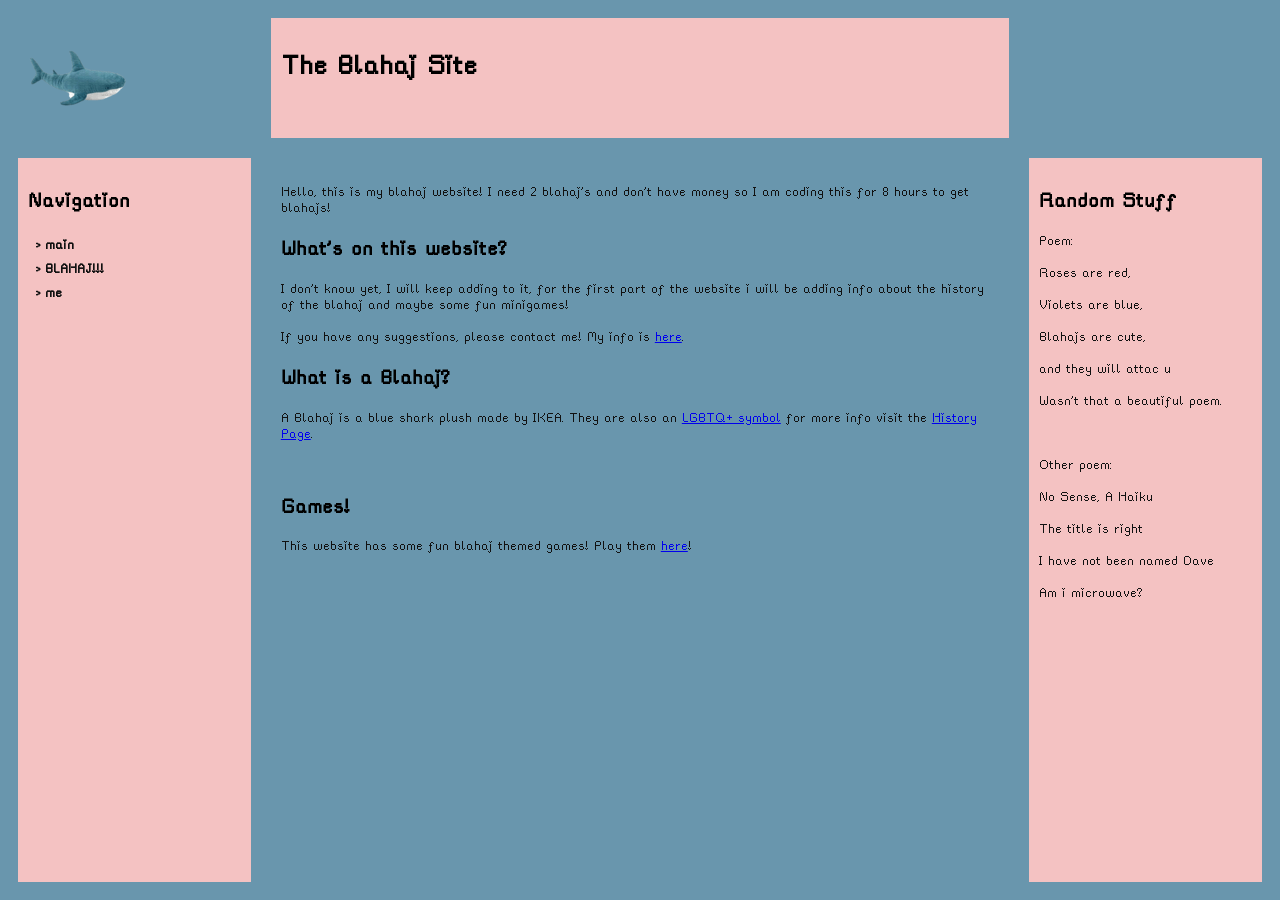
<file: index.html>
<html>
    <head>
        <link rel="stylesheet" href="style.css">
        <script src="layout.js"></script>
    </head>
    <body>
        <main>
            <p>Hello, this is my blahaj website! I need 2 blahaj's and don't have money so I am coding this for 8 hours to get blahajs!</p>
            <h2>What's on this website?</h2>
            <p>I don't know yet, I will keep adding to it, for the first part of the website i will be adding info about the history of the blahaj and maybe some fun minigames!</p>
            <p>If you have any suggestions, please contact me! My info is <a href="contact.html">here</a>.</p>
            <h2>What is a Blahaj?</h2>
            <p>A Blahaj is a blue shark plush made by IKEA. They are also an <a href="https://en.wikipedia.org/wiki/Bl%C3%A5haj#As_a_cultural_phenomenon">LGBTQ+ symbol</a> for more info visit the <a href="history.html">History Page</a>.</p>
            <br>
            <h2>Games!</h2>
            <p>This website has some fun blahaj themed games! Play them <a href="games.html">here</a>!</p>
        </main>
    </body>
</html>
</file>
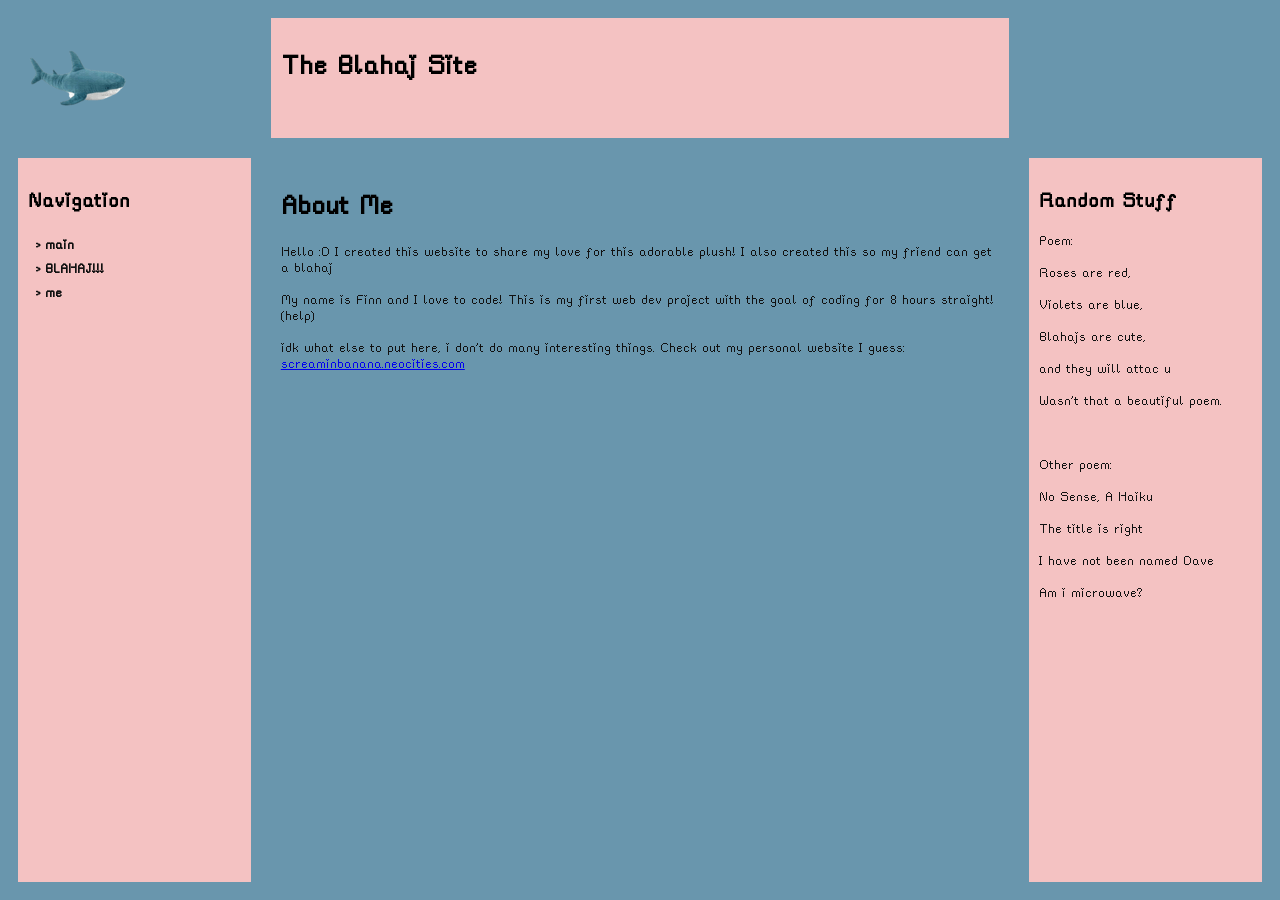
<file: about.html>
<html>
    <head>
        <title>About Me - Blahaj</title>
        <link rel="stylesheet" href="style.css">
        <script src="layout.js"></script>
    </head>
    <body>
        <main>
            <h1>About Me</h1>
            <p>Hello :D I created this website to share my love for this adorable plush! I also created this so my friend can get a blahaj</p>
            <p>My name is Finn and I love to code! This is my first web dev project with the goal of coding for 8 hours straight! (help)</p>
            <p>idk what else to put here, i don't do many interesting things. Check out my personal website I guess: <a href="https://screaminbanana.neocities.com">screaminbanana.neocities.com</a></p>
        </main>
    </body>
</html>
</file>
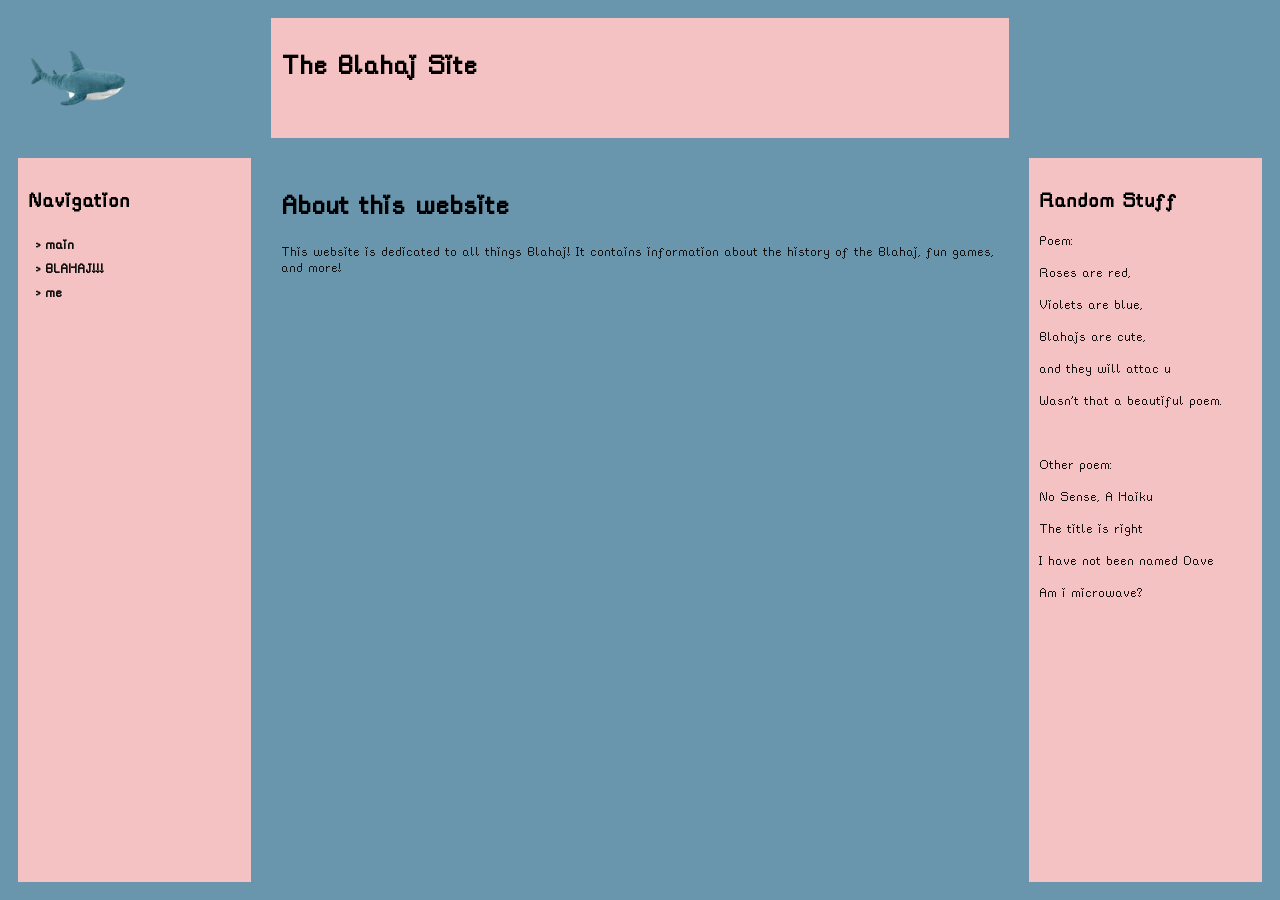
<file: aboutsite.html>
<html>
    <head>
        <title>About the Site - Blahaj</title>
        <link rel="stylesheet" href="style.css">
        <script src="layout.js"></script>
    </head>
    <body>
        <main>
            <h1>About this website</h1>
            <p>This website is dedicated to all things Blahaj! It contains information about the history of the Blahaj, fun games, and more!</p>
</html>
</file>
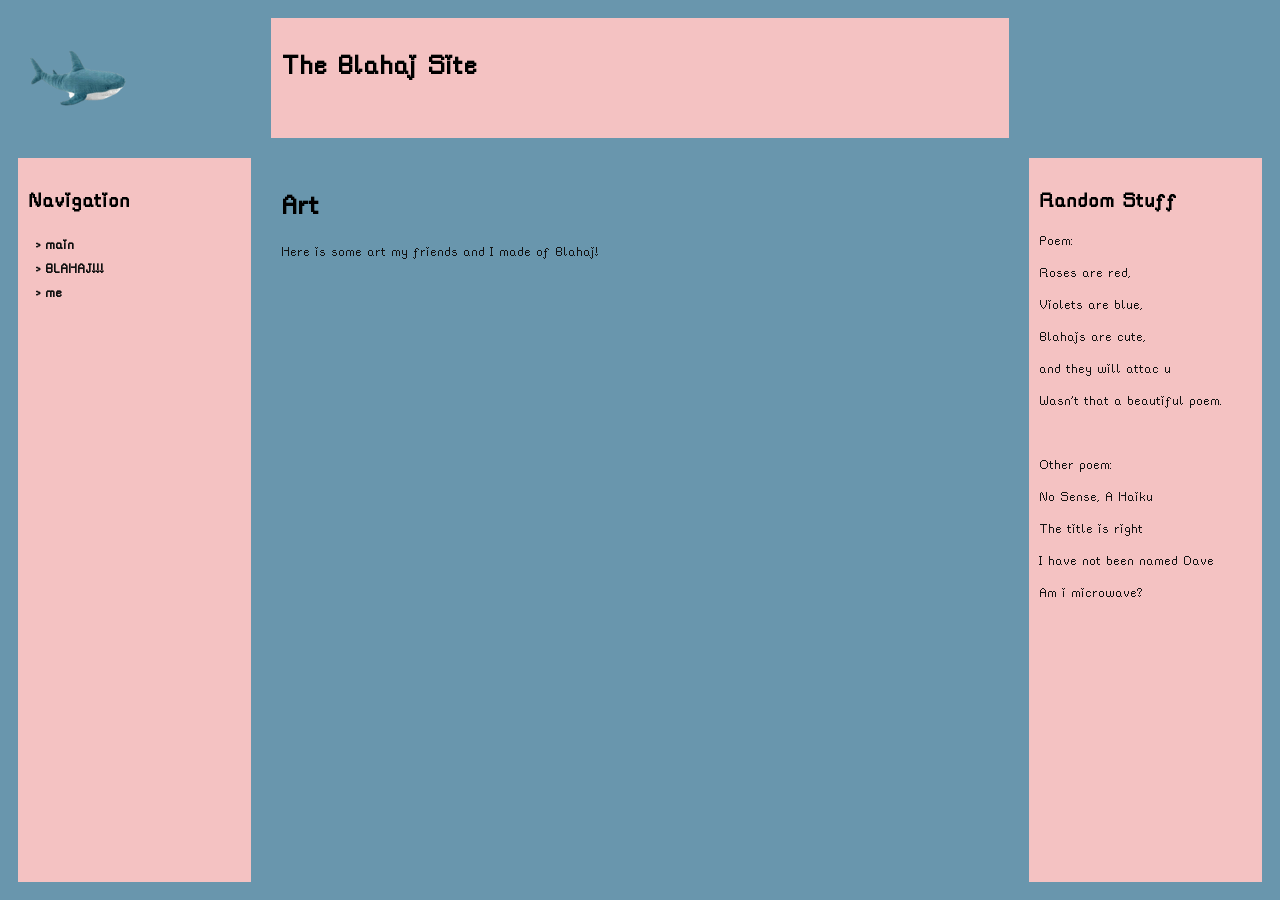
<file: art.html>
<html>
    <head>
        <title>Art - Blahaj</title>
        <link rel="stylesheet" href="style.css">
        <script src="layout.js"></script>
    </head>
    <body>
        <main>
            <h1>Art</h1>
            <p>Here is some art my friends and I made of Blahaj!</p>
        </main>
</html>
</file>
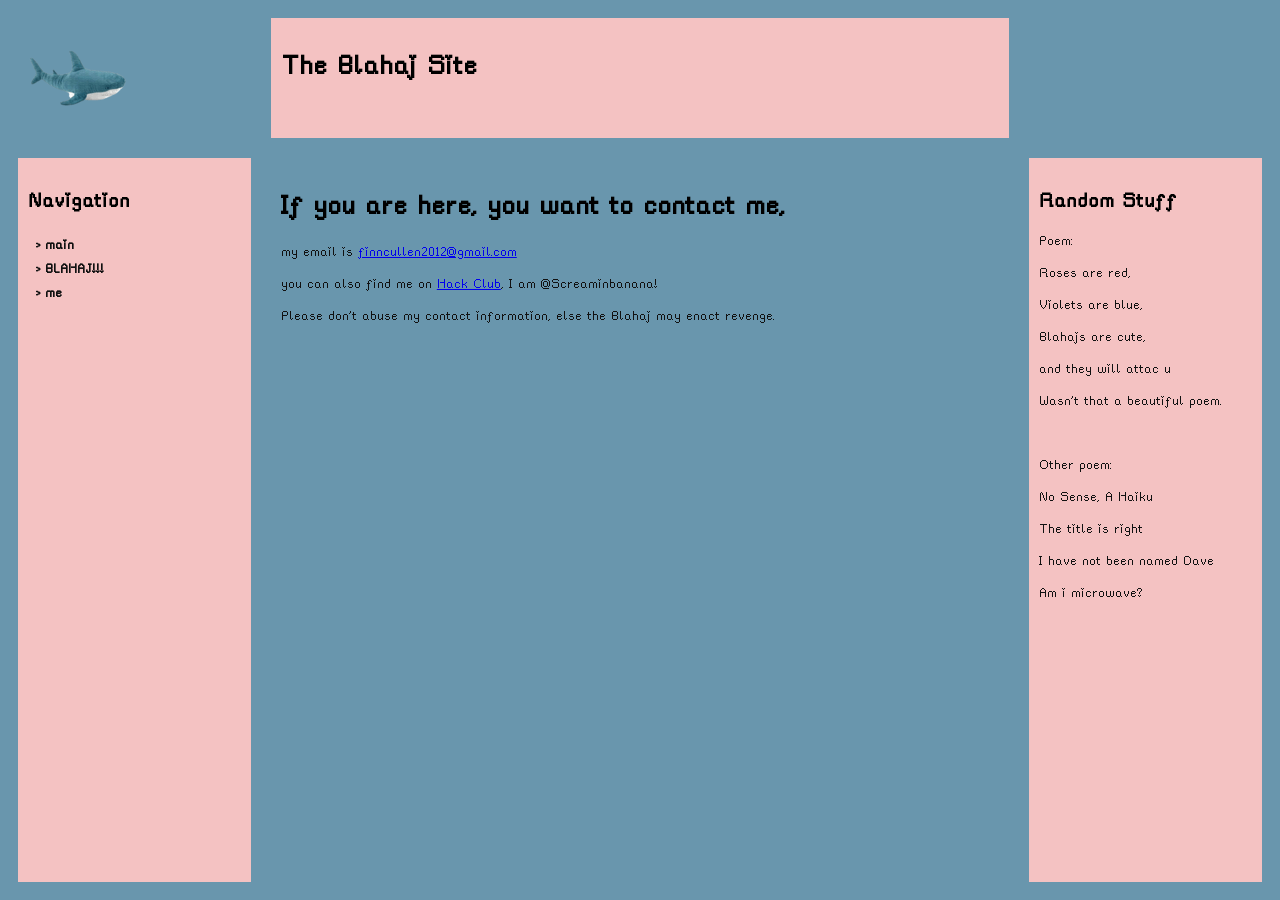
<file: contact.html>
<html>
    <head>
        <title>Contact - Blahaj</title>
        <link rel="stylesheet" href="style.css">
        <script src="layout.js"></script>
    </head>
    <body>
        <main>
            <h1>If you are here, you want to contact me,</h1>
            <p>my email is <a href="mailto:finncullen2012@gmail.com">finncullen2012@gmail.com</a></p>
            <p>you can also find me on <a href="https://hackclub.com">Hack Club</a>, I am @Screaminbanana!</p>
            <p>Please don't abuse my contact information, else the Blahaj may enact revenge.</p>
        </main>
    </body>
</html>
</file>
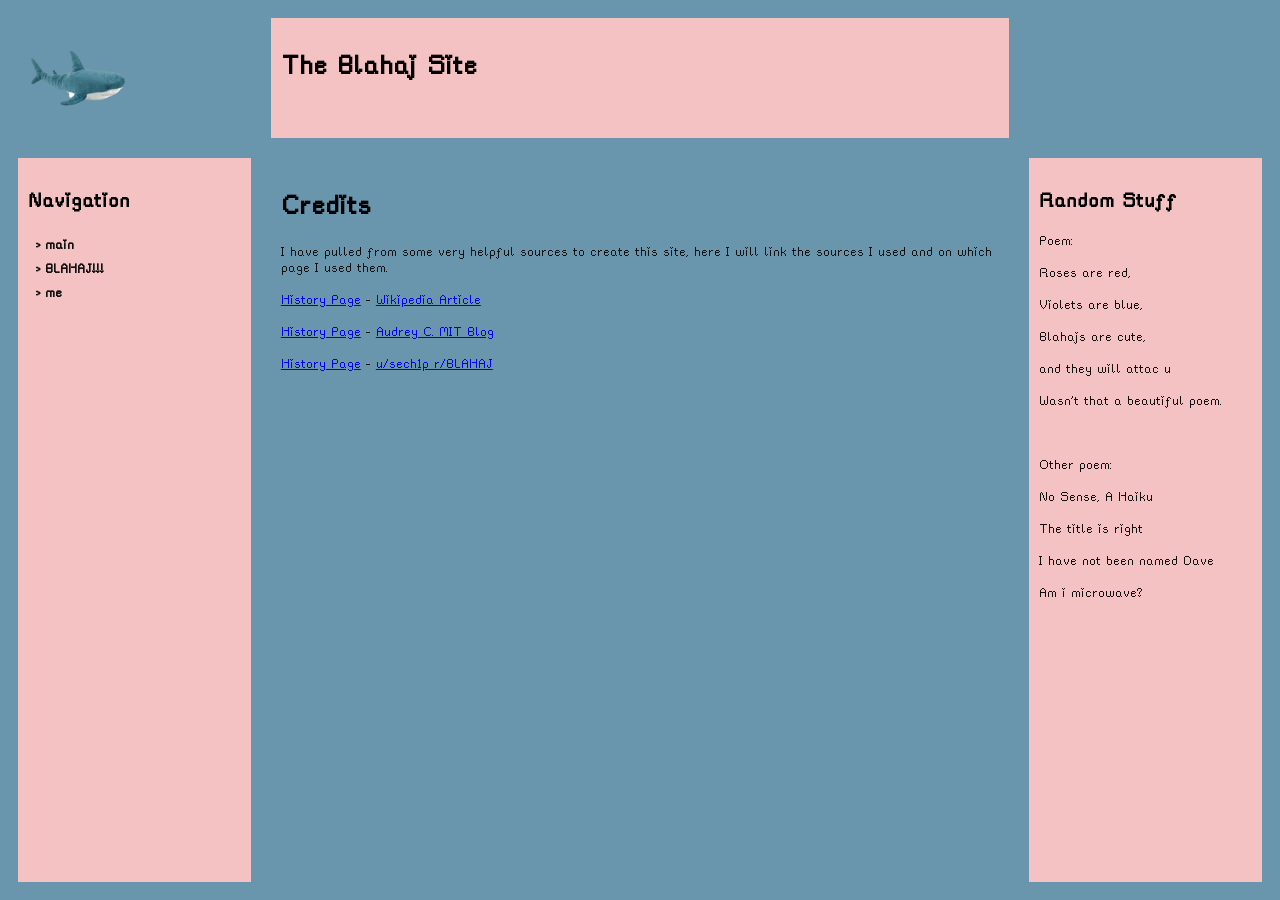
<file: credits.html>
<html>
    <head>
        <title>Credits - Blahaj</title>
        <link rel="stylesheet" href="style.css">
        <script src="layout.js"></script>
    </head>
    <body>
        <main>
            <h1>Credits</h1>
            <p>I have pulled from some very helpful sources to create this site, here I will link the sources I used and on which page I used them.</p>
            <p><a href="history.html">History Page</a> - <a href="https://en.wikipedia.org/wiki/Bl%C3%A5haj#As_a_cultural_phenomenon">Wikipedia Article</a></p>
            <p><a href="history.html">History Page</a> - <a href="https://mitadmissions.org/blogs/entry/blahaj-the-internet-meme-the-trans-icon-the-worlds-favorite-plush/">Audrey C. MIT Blog</a></p>
            <p><a href="history.html">History Page</a> - <a href="https://www.reddit.com/r/BLAHAJ/comments/vc116j/history_of_blahajs_w_some_research/">u/sech1p r/BLAHAJ</a></p>
        </main>
    </body>
</html>
</file>
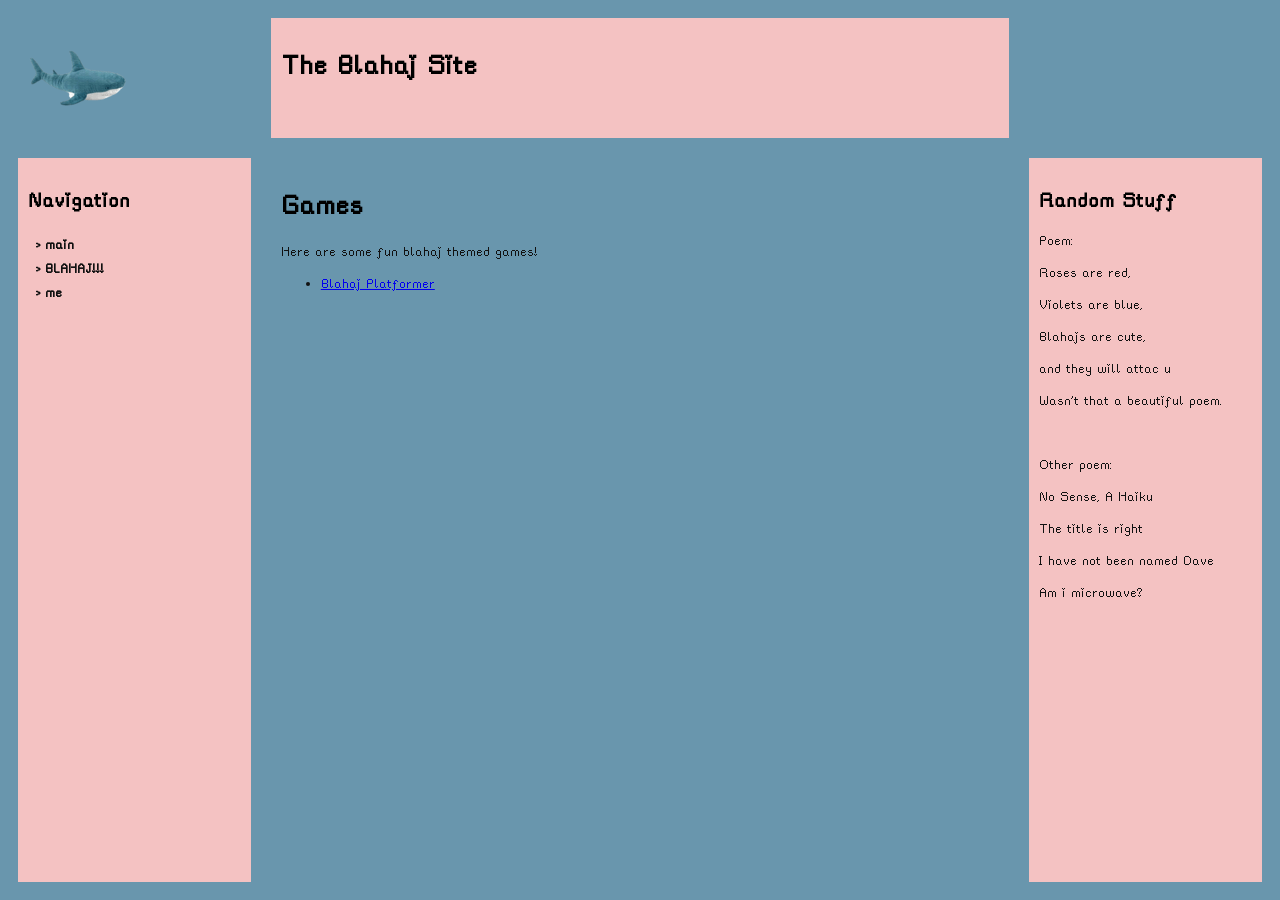
<file: games.html>
<html>
    <head>
        <title>Games - Blahaj</title>
        <link rel="stylesheet" href="style.css">
        <script src="layout.js"></script>
    </head>
    <body>
        <main>
            <h1>Games</h1>
            <p>Here are some fun blahaj themed games!</p>
            <ul>
                <li><a href="games/BlahajPlatformer/BlahajGame.html">Blahaj Platformer</a></li>
            </ul>
        </main>
    </body>
</html>
</file>
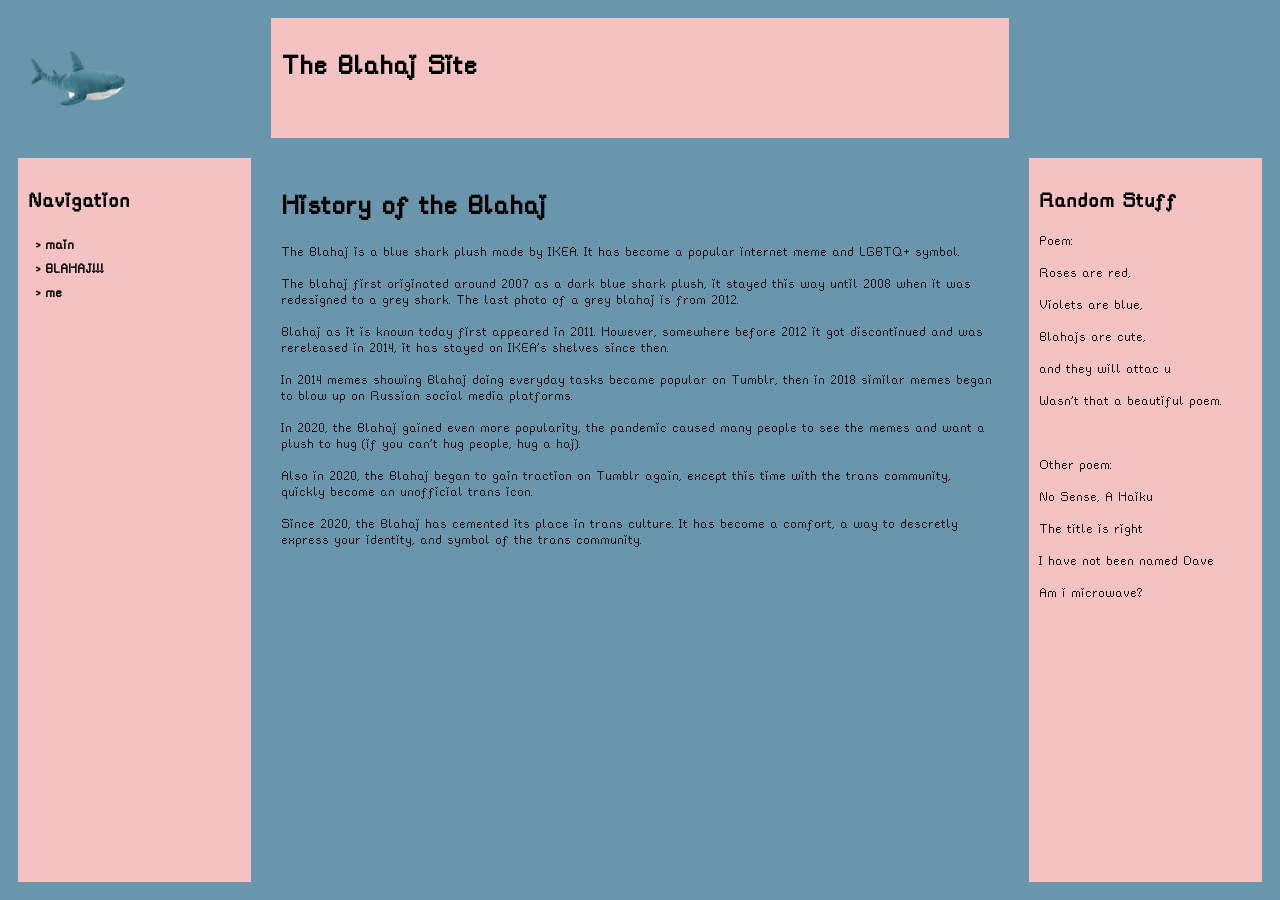
<file: history.html>
<html>
    <head>
        <title>History - Blahaj</title>
        <link rel="stylesheet" href="style.css">
        <script src="layout.js"></script>
    </head>
    <body>
        <main>
            <h1>History of the Blahaj</h1>
            <p>The Blahaj is a blue shark plush made by IKEA. It has become a popular internet meme and LGBTQ+ symbol.</p>
            <p>The blahaj first originated around 2007 as a dark blue shark plush, it stayed this way until 2008 when it was redesigned to a grey shark. The last photo of a grey blahaj is from 2012.</p>
            <p>Blahaj as it is known today first appeared in 2011. However, somewhere before 2012 it got discontinued and was rereleased in 2014, it has stayed on IKEA's shelves since then.</p>
            <p>In 2014 memes showing Blahaj doing everyday tasks became popular on Tumblr, then in 2018 similar memes began to blow up on Russian social media platforms.</p>
            <p>In 2020, the Blahaj gained even more popularity, the pandemic caused many people to see the memes and want a plush to hug (if you can't hug people, hug a haj).</p>
            <p>Also in 2020, the Blahaj began to gain traction on Tumblr again, except this time with the trans community, quickly become an unofficial trans icon.</p>
            <p>Since 2020, the Blahaj has cemented its place in trans culture. It has become a comfort, a way to descretly express your identity, and symbol of the trans community.</p>
        </main>
    </body>
</html>
</file>
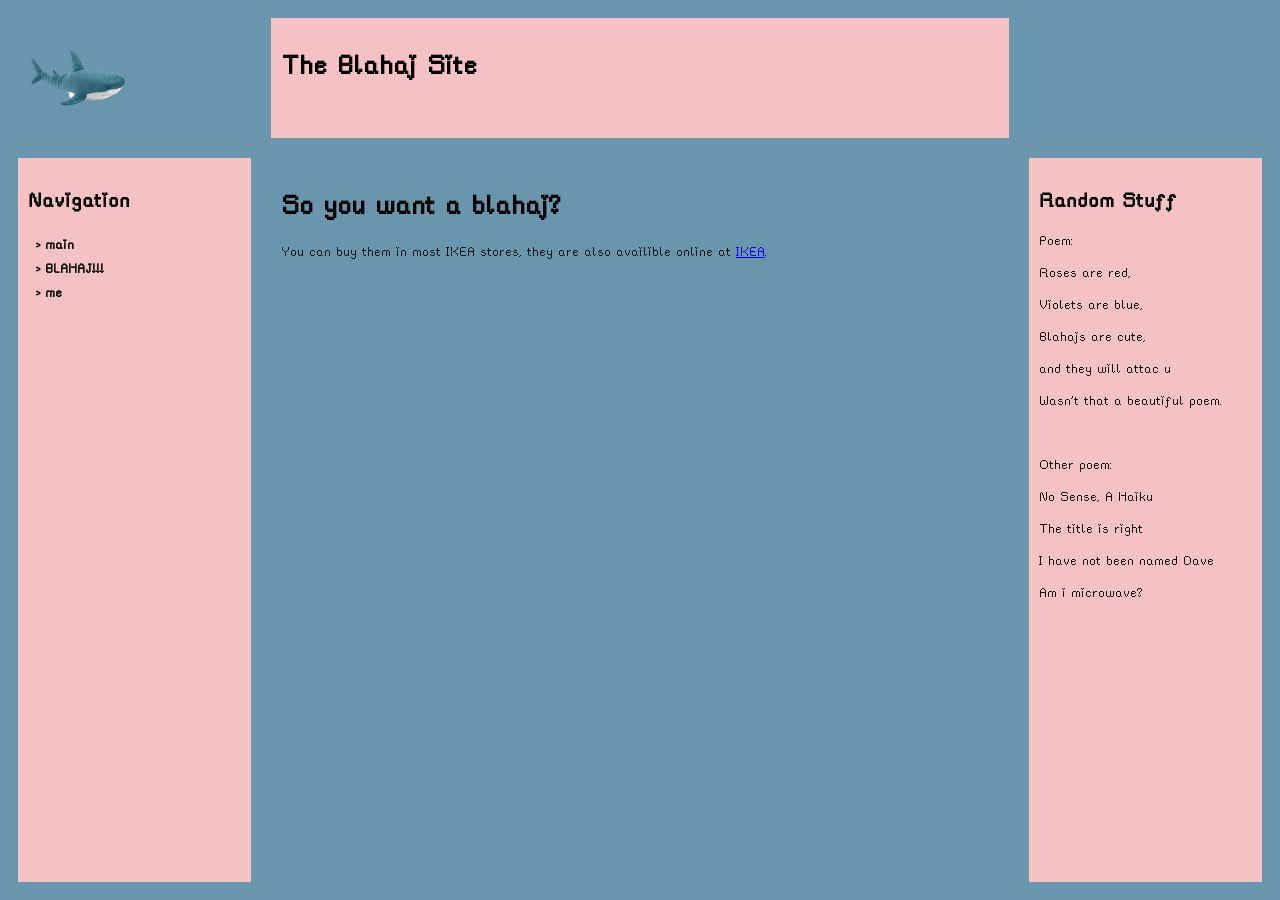
<file: whereto.html>
<html>
    <head>
        <title>Where to Buy - Blahaj</title>
        <link rel="stylesheet" href="style.css">
        <script src="layout.js"></script>
    </head>
    <body>
        <main>
            <h1>So you want a blahaj?</h1>
            <p>You can buy them in most IKEA stores, they are also availible online at <a href="https://www.ikea.com/us/en/p/blahaj-soft-toy-shark-90373590/">IKEA</a>.</p>
        </main>
    </body>
</html>
</file>
<file: style.css>
:root {
    --primary-color: #F4C2C2;
    --secondary-color: #ffffff;
    --background-color: #6996AD;
    --header-color: #000000;
    --text-color: #111111;
    --font-family: 'Rainy Hearts', monospace, sans-serif, 'MS Gothic';
    --font-size: 16px;
    --image-rendering: pixelated;
}
@font-face {
    font-family: 'Rainy Hearts';
    src: url('rainyhearts.ttf') format('truetype');
    font-weight: normal;
    font-style: normal;
    font-display: swap; /* Keeps text visible while loading */
}
main {
    grid-area: main;
    padding: 10px;
    margin: 10px;
}
body {
    font-family: var(--font-family);
    font-size: var(--font-size);
    image-rendering: var(--image-rendering);
    color: var(--text-color);
    background-color: var(--background-color);
    display: grid;
    grid-template-columns: 1fr 3fr 1fr; /* Three columns */
    grid-template-rows: auto 1fr auto; /* Three rows */
    grid-template-areas: 
    "art1 header ."
    "leftsidebar main rightsidebar"
    "footer  footer footer";
}
header {
    background-color: var(--primary-color);
    color: var(--text-color);
    padding: 10px;
    margin: 10px;
    grid-area: header;
}
leftsidebar {
    background-color: var(--primary-color);
    color: var(--text-color);
    padding: 10px;
    margin: 10px;
    grid-area: leftsidebar;
}
rightsidebar {
    background-color: var(--primary-color);
    color: var(--text-color);
    padding: 10px;
    margin: 10px;
    grid-area: rightsidebar;
}
h1, h2, h3, h4, h5, h6 {
    color: var(--header-color);
    font-weight: bold;
}
art1 {
    grid-area: art1;
    padding: 10px;
    margin: 10px;
}

/* test */
/* Style the main section headers */
summary {
  cursor: pointer;
  list-style: none; /* Removes default browser arrow */
  padding: 4px 8px;
  background-color: var(--primary-color); /* Soft pink background */
  font-weight: bold;
}

/* Custom bullet/arrow indicator */
summary::before {
  content: "> ";
  font-size: 0.8em;
}

details[open] > summary::before {
  content: "v "; /* Change to down arrow when open */
}

/* Style the links inside the dropdown */
details a {
  display: block;
  padding: 4px 16px;
  text-decoration: none;
}
/* Indent nested details blocks */
details details {
  margin-left: 12px;
  border-left: 2px dotted #ffb6c1; /* Optional guide line */
}

/* Adjust nested summary styling */
details details summary {
  font-size: 0.9em;
  padding: 2px 6px;
}
</file>
